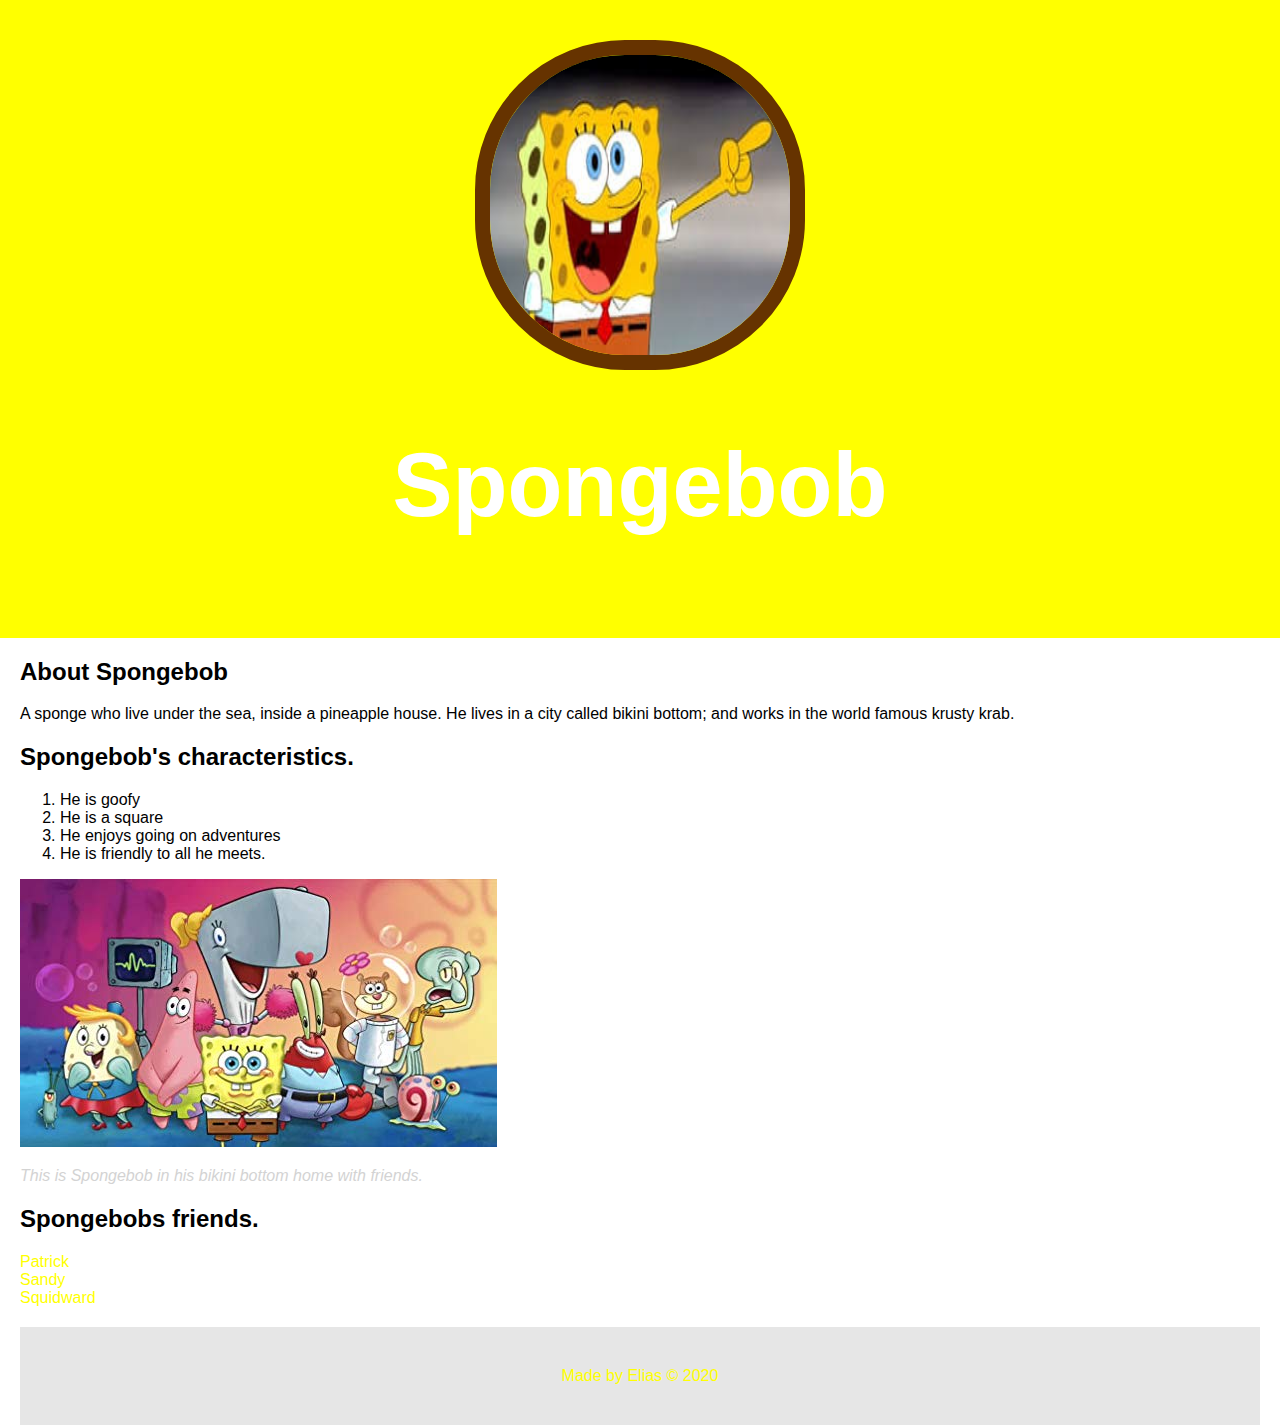
<file: index.html>
<!DOCTYPE html>
<html>
<head>
	<title>Spongebob</title>
	<link rel="stylesheet" type="text/css" href="css/hero.css">
</head>
<body>
	<div class="wrapper">	
	<header>
		<img src="img/profile.jpg">
		<h1>Spongebob</h1>
	</header>
	</div>
	<div class="content">
			<h2>About Spongebob</h2>
			<p>A sponge who live under the sea, inside a pineapple house. He lives in a city called bikini bottom; and works in the world famous krusty krab.</p>
			<h2>Spongebob's characteristics.</h2>
			<ol>
				<li>He is goofy</li>
				<li>He is a square</li>
				<li>He enjoys going on adventures</li>
				<li>He is friendly to all he meets.</li>
			</ol>
			<img class="big-image" src="img/big-image.jpg">
			<p class="caption"> This is Spongebob in his bikini bottom home with friends.</p>
			<h2>Spongebobs friends.</h2>
			<ul>
				<li><a href="https://en.wikipedia.org/wiki/Patrick_Star" target="_blank" title="Visit Patrick's page">Patrick</a></li>
				<li><a href="https://en.wikipedia.org/wiki/Sandy_Cheeks" target="_blank" title="Visit Sandy's page">Sandy</a></li>
				<li><a href="https://en.wikipedia.org/wiki/Squidward_Tentacles" target="_blank" title="Visit Squidward's page" >Squidward</li>
			</ul>

		<footer>
			<ul>
				<li>Made by Elias</li>
				<li>&copy; 2020</li>
			</ul>
		</footer>
	</div>

</body>
</html>
</file>
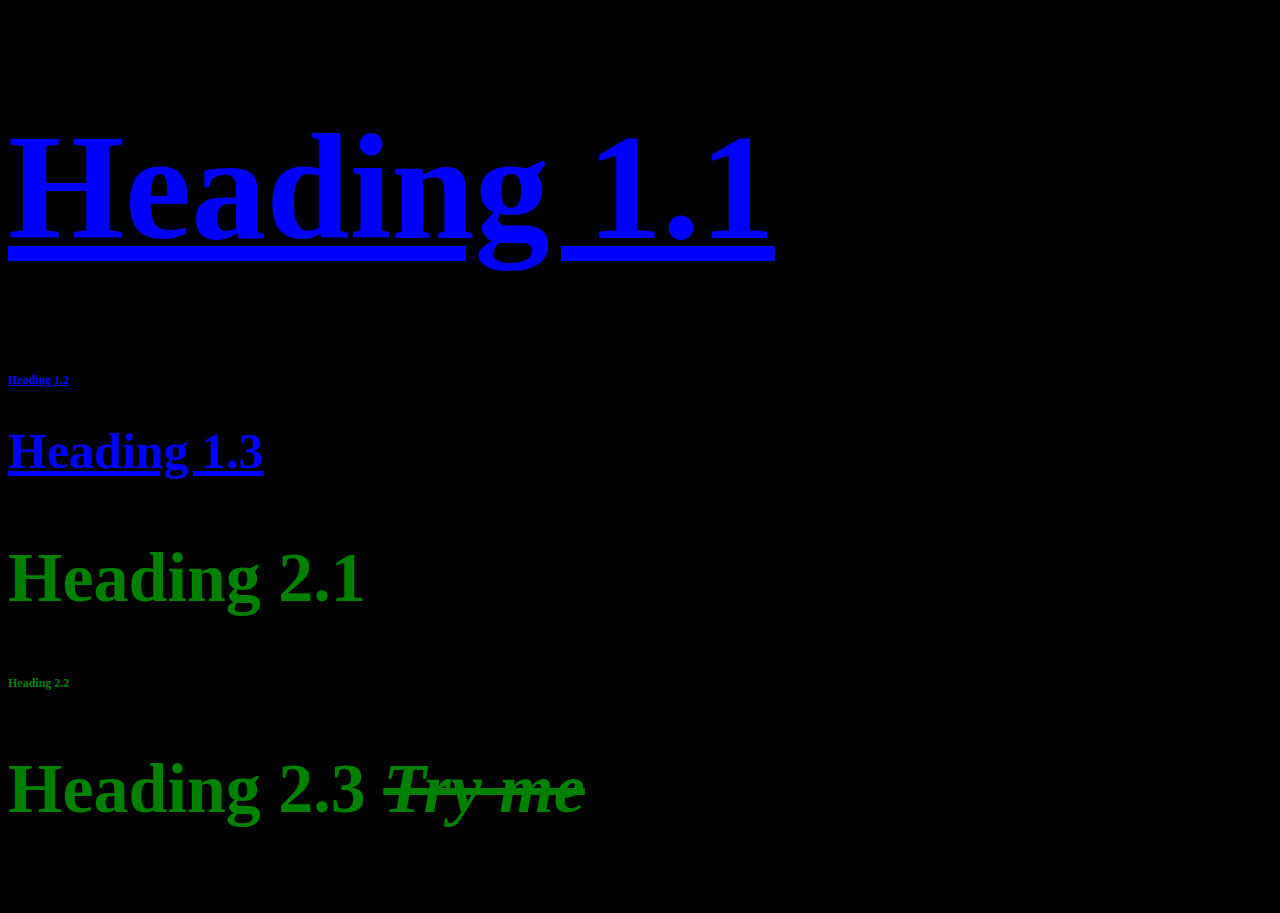
<file: stylish.html>
<!DOCTYPE html>
<html>
<head>
	<title>stylish document</title>
	<link rel="stylesheet" type="text/css" href="css/test.css">
	
</head>
<body>
	<h1 id="first" class="small">Heading 1.1</h1>
	<h1 class="small">Heading 1.2</h1>
	<h1>Heading 1.3</h1>
    <h2>Heading 2.1</h2>
    <h2 class="small">Heading 2.2</h2>
    <h2>Heading 2.3 <span>Try me</span></h2>
    <span>Try me</span>
</body>
</html>
</file>
<file: css/hero.css>
html, body{
	font-family: Arial;
	margin: 0;
}

header{
	background-color: #ffff00;
	padding: 40px;
	text-align: center;
}
h1{
	font-size: 90px;
	color: white;
}
header img{
	border-radius: 150px;
	height: 300px; width: 300px;
	border:15px solid #663300;
}
.content{
max-width: 4000px;
    margin: 0 auto;
    background-color: white;
    padding:0 20px;
}
img.big-image{
	max-width: 250%;

}

p.caption{
	font-size: 16px;
	color: lightgrey;
	font-style: italic;
}
ul{

list-style: none;
padding: 0;
margin: 0;
}
a{
	color: yellow;
	text-decoration: none;
}
footer{
	margin-top: 20px;
	padding:40px 20px;
	background-color: #E6E6E6
}
footer ul{
	text-align: center;
}
footer ul li{
	display: inline;
}
</file>
<file: css/test.css>
body{
		background-color: black;
	}
	h1{
	color:  blue;
	font-size: 50px;
	text-decoration:underline;

	}
	span{
	font-style: italic;
	}
	h2 span{
	text-decoration: line-through;
	}
	h2{
	color: green;
	font-size: 70px;
	font-weight: bold;

	}
	#first{
	font-size: 150px;
	}
	.small{
	font-size: 12px;
	}
</file>
